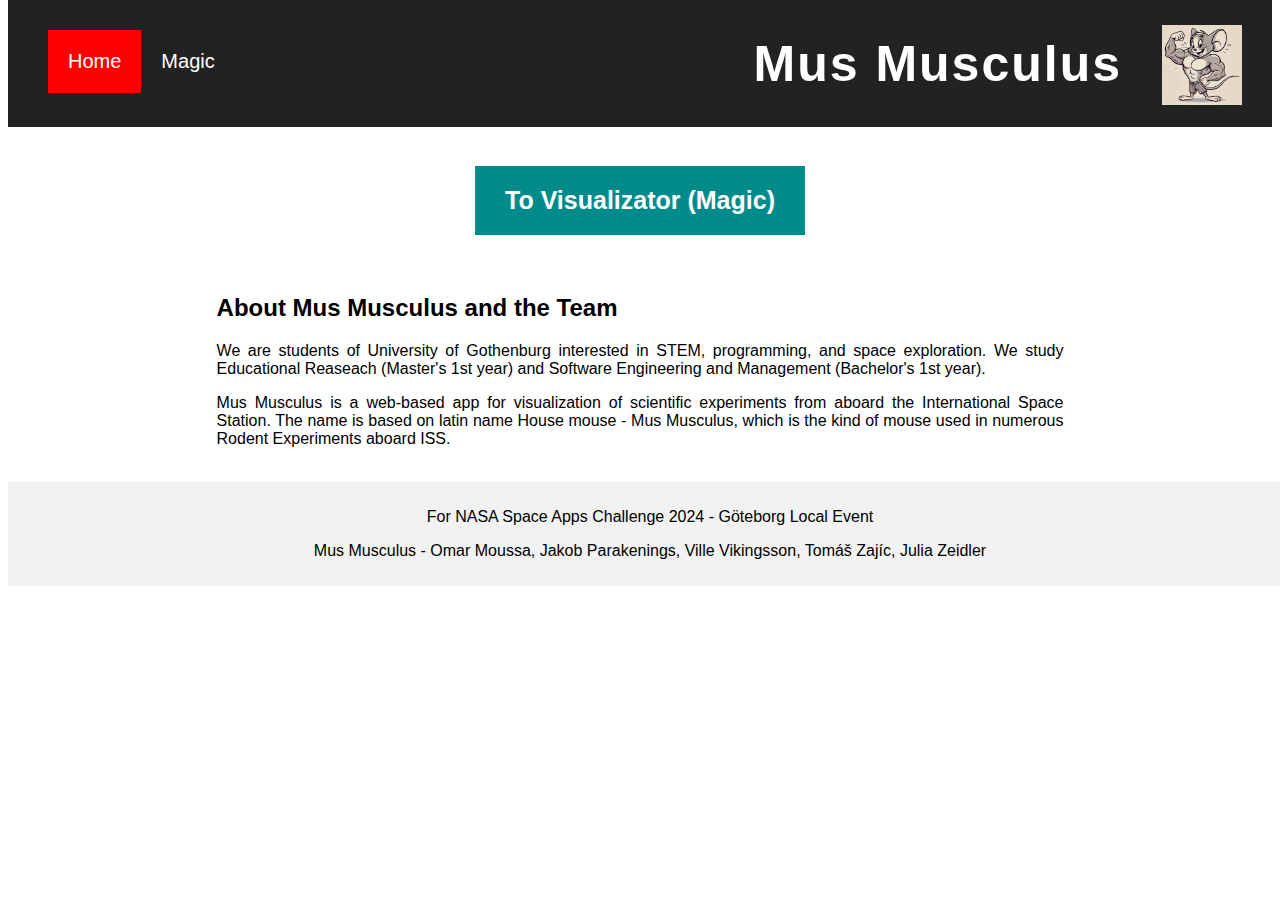
<file: index.html>
<html>
    <head>
        <head>
            <meta charset="UTF-8">
            <meta name="author" content="Mus Musculus Team">
            <title>Mus Musculus Summarizer</title>
            <link rel="stylesheet" type="text/css" href="css/main.css">
            <link rel="icon" type="image/png" href="img/DALLE_2024-10-04_19.22.56_-_A_comic-style_mouse_similar_to_the_style_of_Tom_and_Jerry_but_with_exaggerated_big_muscles._The_mouse_is_standing_confidently_flexing_its_arms_s.webp"/>
        </head>
    </head>

    <body>
        <nav>
            <ul class="leftbar">
                <li><a href="index.html" class="active">Home</a></li>
                <li><a href="visualization/visualization.html" class="barbuttons">Magic</a></li>
            </ul>
            <div>
                <img src="img/DALLE_2024-10-04_19.22.56_-_A_comic-style_mouse_similar_to_the_style_of_Tom_and_Jerry_but_with_exaggerated_big_muscles._The_mouse_is_standing_confidently_flexing_its_arms_s.webp" id="logo" alt="Cartoonish Mouse Icon">
                <h1 id="maintitle">Mus Musculus</h1>
            </div>
        </nav>
        <div>
            <br><center><h1 ><a href="visualization/visualization.html" id="to_visualize">To Visualizator (Magic)</a></h1></center><br>
        </div>
        <div class="content">
            <h2>About Mus Musculus and the Team</h2>
            <p>We are students of University of Gothenburg interested in STEM, programming, and space exploration. We study Educational Reaseach (Master's 1st year) and Software Engineering and Management (Bachelor's 1st year).</p>
            <p>Mus Musculus is a web-based app for visualization of scientific experiments from aboard the International Space Station. The name is based on latin name House mouse - Mus Musculus, which is the kind of mouse used in numerous Rodent Experiments aboard ISS.</p>
        </div><br>
        <footer id="footer">
            <p>For NASA Space Apps Challenge 2024 - Göteborg Local Event</p>
            <p>Mus Musculus - Omar Moussa, Jakob Parakenings, Ville Vikingsson, Tomáš Zajíc, Julia Zeidler</p>
          </footer> 
    </body>
</html>
</file>
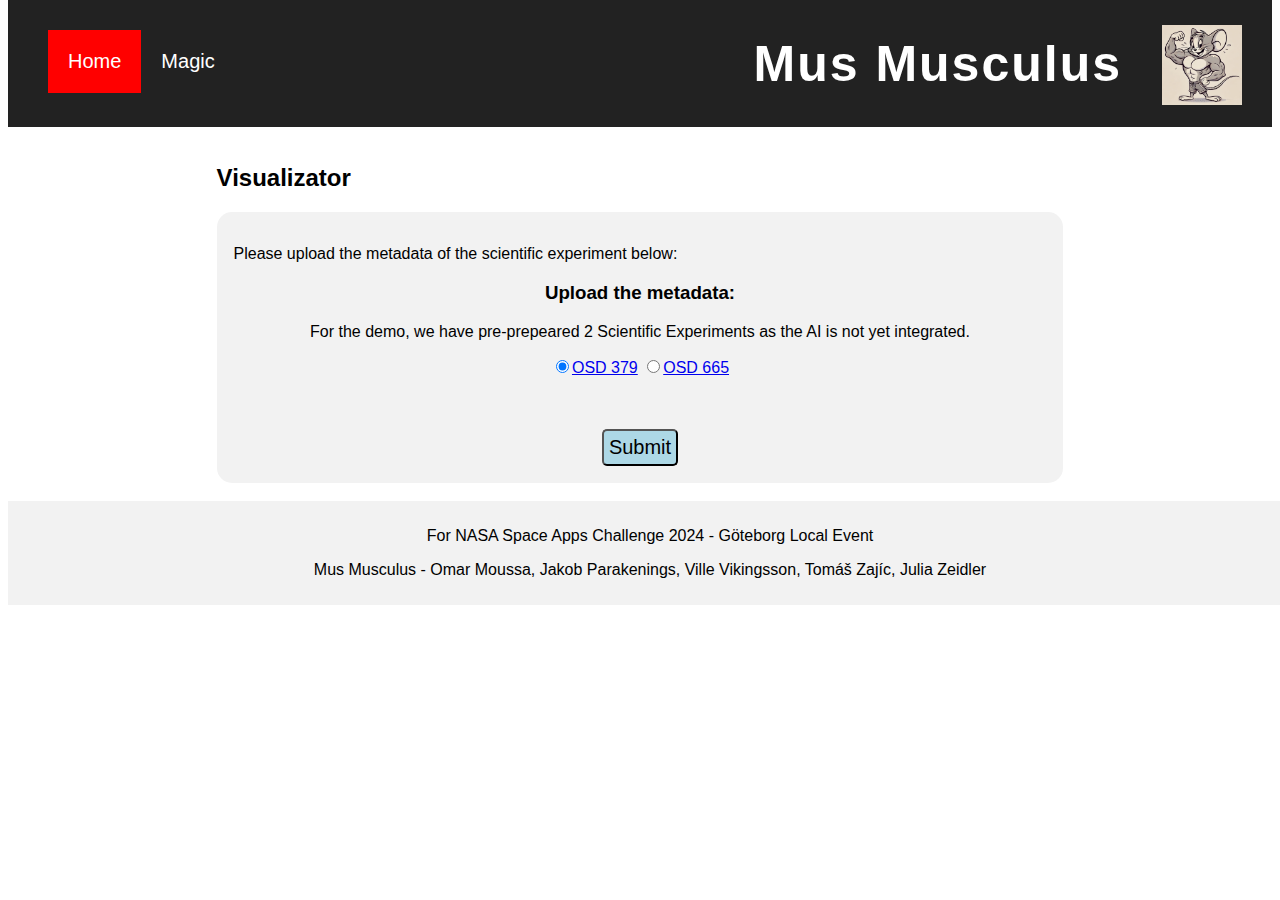
<file: visualization/visualization.html>
<html>
    <head>
        <head>
            <meta charset="UTF-8">
            <meta name="author" content="Mus Musculus Team">
            <title>Mus Musculus Summarizer</title>
            <link rel="stylesheet" type="text/css" href="../css/main.css">
            <link rel="icon" type="image/png" href="../img/DALLE_2024-10-04_19.22.56_-_A_comic-style_mouse_similar_to_the_style_of_Tom_and_Jerry_but_with_exaggerated_big_muscles._The_mouse_is_standing_confidently_flexing_its_arms_s.webp"/>
        </head>
    </head>

    <body>
        <nav>
            <ul class="leftbar">
                <li><a href="../index.html" class="active">Home</a></li>
                <li><a href="../visualization/visualization.html" class="barbuttons">Magic</a></li>
            </ul>
            <div>
                <img src="../img/DALLE_2024-10-04_19.22.56_-_A_comic-style_mouse_similar_to_the_style_of_Tom_and_Jerry_but_with_exaggerated_big_muscles._The_mouse_is_standing_confidently_flexing_its_arms_s.webp" id="logo" alt="Cartoonish Mouse Icon">
                <h1 id="maintitle">Mus Musculus</h1>
            </div>
        </nav><br>
        <div class="content">
            <h2>Visualizator</h2>
            <div id="main_interface">
                <p>Please upload the metadata of the scientific experiment below:</p>
                <center><h3>Upload the metadata:</h3>
                <!-- <input type="file" name="data" id="data" class="file-input" placeholder="i_Investigation.txt"/> -->
                <p>For the demo, we have pre-prepeared 2 Scientific Experiments as the AI is not yet integrated.</p>
                <form>
                    <input onclick="set_osd()" type="radio" id="osd_379" name="option" checked><a href="https://osdr.nasa.gov/bio/repo/data/studies/OSD-379">OSD 379</a>
                    <input onclick="set_osd()" type="radio" id="osd_665" name="option"><a href="https://osdr.nasa.gov/bio/repo/data/studies/OSD-665">OSD 665</a>
                </form>
                <script>
                    document.getElementById('osd_379').checked = true;
                    document.getElementById('osd_665').checked = false;
                </script>
                <br><br>
                <button onclick="show_output()" id="submit_button">Submit</button>
                </center>
                <div id="output" style="display: none;">
                    <h4 id="overview_text"></h4>
                    <center><h3 id="title_animation"></h3>
                    <p id="generating"></p></center>
                    <p></p><br>
                    <img src="../img/Template_OSD-379.png" style="width: 100%; display: none" id="template">
                    <div id="video_div" style="display: none;">
                        <h4 id="video_overview"></h4>
                        <center>
                        <p id="generating_video"></p>
                        <div id="video_frame" style="display: none;">
                            <a href="https://drive.google.com/file/d/1h4vOvLxzSiz2sfnhe7yjTxSIWmGO6W9y/view?usp=sharing" id="link_drive"><img width="100%" id="video_data" src="../img/Thumbnail_OSD-379.png" style="display: block;"></a>
                        </div>
                        </center>
                    </div><br><br>
                    <div id="chat_div" style="display: none;">
                        <center>
                        <form>
                            <input id="chat_bot" type="text" placeholder="Didn't understand something? Ask me!"/>
                            <input type="submit" value="Submit" id="chat_bot_submit">
                        </form>
                        </center>
                    </div>
                </div>
                <script>
                    function show_output() {
                        var output_div = document.getElementById("output");
                        if (output_div.style.display === "none") {
                            output_div.style.display = "block";
                            document.getElementById("title_animation").innerHTML = "Processing."
                            setTimeout( () => { document.getElementById("title_animation").innerHTML = "Processing.."
                                setTimeout( () => { document.getElementById("title_animation").innerHTML = "Processing..."
                                    setTimeout( () => { document.getElementById("title_animation").innerHTML = ""
                                                        document.getElementById("generating").innerHTML = "Generating Overview"
                                        setTimeout( () => { document.getElementById("overview_text").innerHTML = "Here is an overview of the experiment:"
                                                            document.getElementById("template").style.display = "block"
                                                            document.getElementById("generating").innerHTML = ""
                                                            document.getElementById("video_div").style.display = "block"
                                                            document.getElementById("generating_video").innerHTML = "Generating video"
                                                            setTimeout( () => { document.getElementById("video_overview").innerHTML = "Watch this video for better understanding of the experiment:"
                                                                                document.getElementById("generating_video").innerHTML = ""
                                                                                document.getElementById("video_frame").style.display = "block"
                                                                                document.getElementById("chat_div").style.display = "block"
                                                            }, 100)}, 1000)}, 1000)}, 1000)}, 1000)
                        }
                    }
                    function set_osd() {
                        if (event.currentTarget.id === "osd_379") {
                            document.getElementById("template").src = "../img/Template_OSD-379.png"
                            document.getElementById("video_data").src = "../img/Thumbnail_OSD-379.png"
                            document.getElementById("link_drive").href = "https://drive.google.com/file/d/1h4vOvLxzSiz2sfnhe7yjTxSIWmGO6W9y/view?usp=sharing"
                            
                        }
                        if (event.currentTarget.id === "osd_665") {
                            document.getElementById("template").src = "../img/Template_OSD-665.png"
                            document.getElementById("video_data").src = "../img/Thumbnail_OSD-665.png"
                            document.getElementById("link_drive").href = "https://drive.google.com/file/d/1euyno3N9DsKaC4ucl0tl1Jy0hlfnZWnL/view?usp=sharing"
                        }
                    }
                </script>
            </div>
        </div><br>
        <footer id="footer">
            <p>For NASA Space Apps Challenge 2024 - Göteborg Local Event</p>
            <p>Mus Musculus - Omar Moussa, Jakob Parakenings, Ville Vikingsson, Tomáš Zajíc, Julia Zeidler</p>
          </footer> 
    </body>
</html>
</file>
<file: css/main.css>
body {
	margin-top: auto;
	padding-top: auto;
	background-color: #FFFFFF;
	font-family: Helvetica, Arial, sans-serif;
}
nav {
	background: #222;
	width: 100%;
	display: flex;
	justify-content: space-between;
	padding: 15px 0px 0px 0px;
}

ul.leftbar {
  list-style-type: none;
  justify-content: space-between;
  margin-top: 15px;
  overflow: hidden;
  position: relative;
  text-decoration: none;
}
li {

	float: left;
}
li a {
	display: block;
	font-size: 20px;
	text-align: center;
	color: white;
	padding: 20px;
	text-decoration: none;
}

li .active {
  background-color: rgb(255, 0, 0);
}
li .active:hover {
  background-color: darkred;
}
li a:hover  {
  background-color: lightcoral;
}

#maintitle {
	float: right;
	margin-top: 20px;
	margin-right: 10px;
	color: white;
	overflow: hidden;
	letter-spacing: 2px;
	font-size: 50px;
}

#logo {
	float: right;
	margin: 10px 30px 10px;
	padding-top: auto;
	width: 80px;
	height: 80px;
}
#to_visualize {
	background-color: darkcyan;
	display: inline-block;
	border: none;
	color: white;
	padding: 20px 30px;
	text-align: center;
	text-decoration: none;
	font-size: 25px;
}
#to_visualize .active:hover{
	background-color: darkblue;
}
.content {
	margin: auto;
	width: 67%;
	text-align: justify;
}
#main_interface {
	border-radius: 15px;
	background-color: #f2f2f2;
	padding: 2%;
	text-align: justify;
}
#submit_button {
	display: block;
	font-size: 20px;
	text-align: center;
	background-color: lightblue;
	color: black;
	padding: 5px;
	border-radius: 5px;
}

#chat_bot {
	font-size: 20px;
	text-align: center;
	color: black;
	padding: 10px;
	border:none;
	border-bottom:2px solid black;
	width:85%
}

#chat_bot_submit{
	font-size: 20px;
	text-align: center;
	background-color: lightblue;
	color: black;
	padding: 10px;
	border-radius: 5px;
	width:10%
}

footer {
	background-color: #f2f2f2;
	width: 100%;
	position: relative;
	text-align: center;
	padding: 10px 10px;
	bottom: 0;
}
</file>
